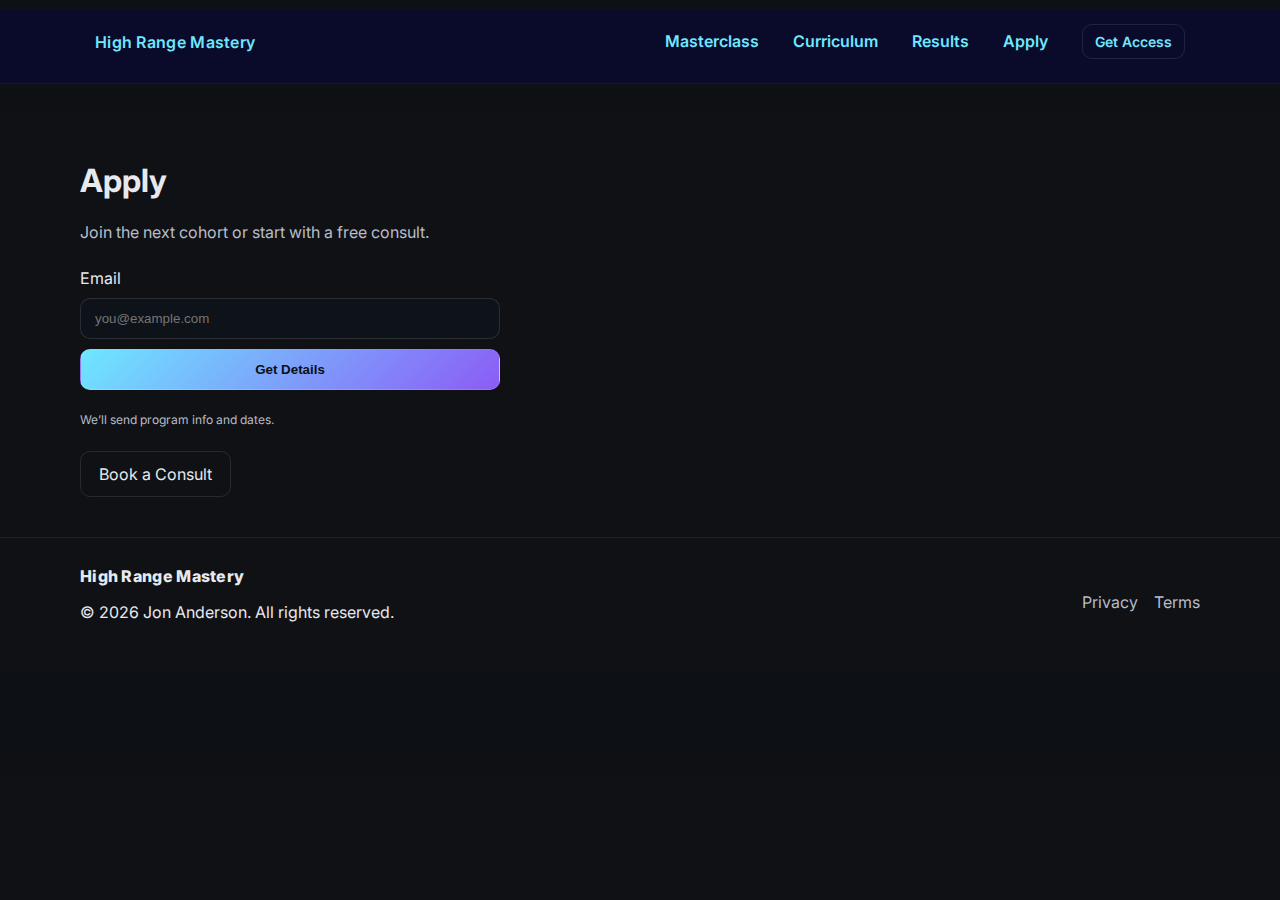
<file: apply.html>
<!DOCTYPE html>
<html lang="en">
<head>
  <title>Apply • High Range Mastery</title>
  <meta name="description" content="Join the next 6‑month cohort or book a free consult." />
  <meta charset="UTF-8" />
  <meta name="viewport" content="width=device-width, initial-scale=1" />
  <link rel="preconnect" href="https://fonts.googleapis.com">
  <link rel="preconnect" href="https://fonts.gstatic.com" crossorigin>
  <link href="https://fonts.googleapis.com/css2?family=Inter:wght@300;400;600;800&display=swap" rel="stylesheet">
  <link rel="stylesheet" href="styles.css" />
</head>
<body>
  <header class="site-header">
    <div class="container nav">
      <a class="brand" href="index.html">High Range Mastery</a>
      <nav>
        <a href="masterclass.html">Masterclass</a>
        <a href="curriculum.html">Curriculum</a>
        <a href="testimonials.html">Results</a>
        <a href="apply.html">Apply</a>
        <a class="btn small" href="apply.html#optin">Get Access</a>
      </nav>
    </div>
  </header>
  <section class="page-hero" id="optin">
    <div class="container">
      <h1>Apply</h1>
      <p class="sub">Join the next cohort or start with a free consult.</p>
      <form class="signup" onsubmit="return submitEmail(event)">
        <label for="email2">Email</label>
        <input id="email2" type="email" placeholder="you@example.com" required />
        <button class="btn primary" type="submit">Get Details</button>
        <p class="small">We’ll send program info and dates.</p>
      </form>
      <p style="margin-top:12px;"><a class="btn ghost" href="https://calendly.com/coast2coastcre/30min" target="_blank" rel="noopener">Book a Consult</a></p>
    </div>
  </section>
  <footer class="site-footer">
    <div class="container footer-grid">
      <div>
        <div class="brand">High Range Mastery</div>
        <p class="small">© <span id="year"></span> Jon Anderson. All rights reserved.</p>
      </div>
      <nav class="footer-nav">
        <a href="privacy.html">Privacy</a>
        <a href="terms.html">Terms</a>
      </nav>
    </div>
  </footer>
  <div class="modal" id="modal" aria-hidden="true" role="dialog">
    <div class="modal-backdrop" onclick="closeModal()"></div>
    <div class="modal-dialog" role="document" aria-modal="true">
      <button class="modal-close" aria-label="Close" onclick="closeModal()">×</button>
      <div id="modal-content" class="modal-content"></div>
    </div>
  </div>
  <script src="script.js"></script>
</body>
</html>
</file>
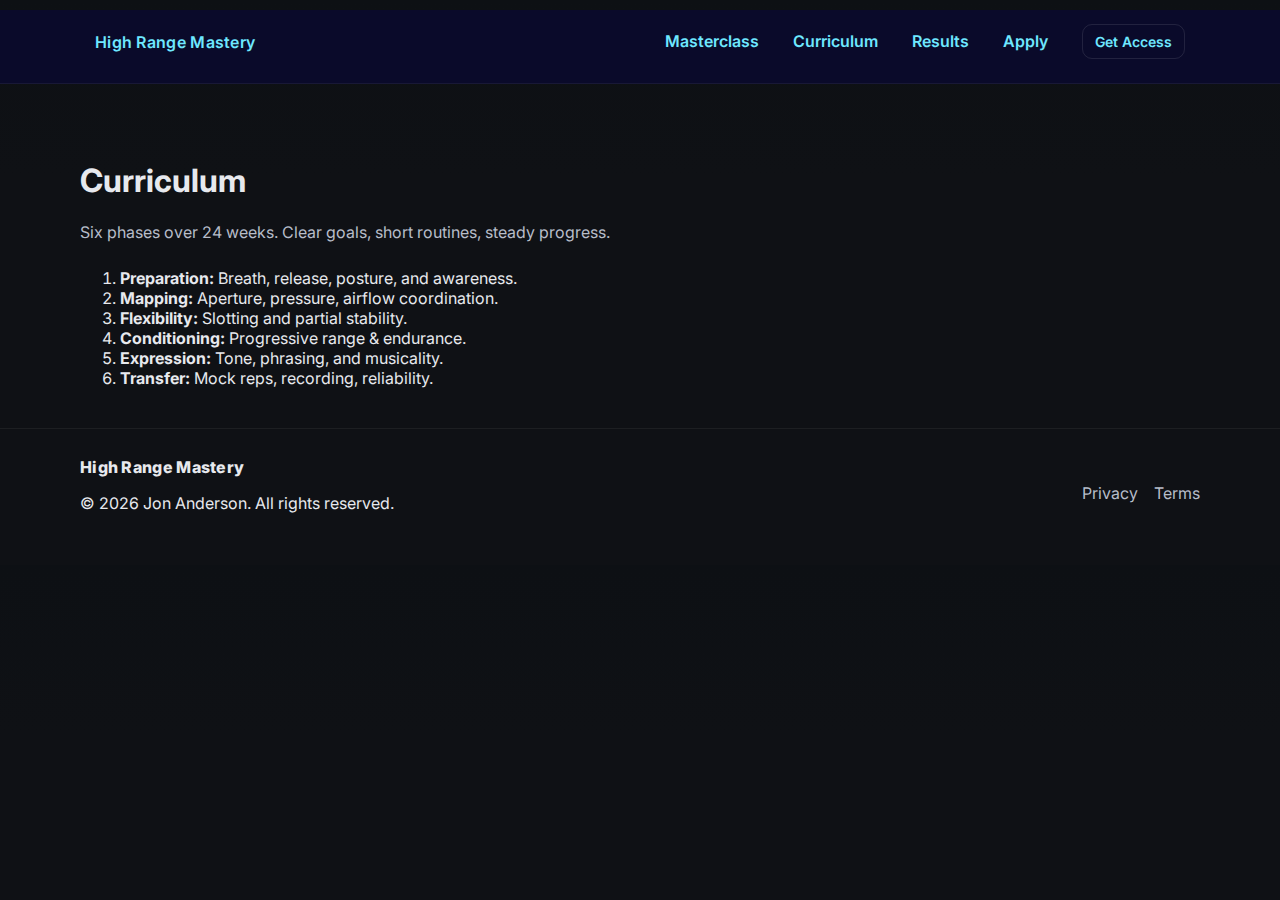
<file: curriculum.html>
<!DOCTYPE html>
<html lang="en">
<head>
  <title>Curriculum • High Range Mastery</title>
  <meta name="description" content="Six phases covering setup, embouchure efficiency, flexibility, range, and performance transfer." />
  <meta charset="UTF-8" />
  <meta name="viewport" content="width=device-width, initial-scale=1" />
  <link rel="preconnect" href="https://fonts.googleapis.com">
  <link rel="preconnect" href="https://fonts.gstatic.com" crossorigin>
  <link href="https://fonts.googleapis.com/css2?family=Inter:wght@300;400;600;800&display=swap" rel="stylesheet">
  <link rel="stylesheet" href="styles.css" />
</head>
<body>
  <header class="site-header">
    <div class="container nav">
      <a class="brand" href="index.html">High Range Mastery</a>
      <nav>
        <a href="masterclass.html">Masterclass</a>
        <a href="curriculum.html">Curriculum</a>
        <a href="testimonials.html">Results</a>
        <a href="apply.html">Apply</a>
        <a class="btn small" href="apply.html#optin">Get Access</a>
      </nav>
    </div>
  </header>
  <section class="page-hero">
    <div class="container">
      <h1>Curriculum</h1>
      <p class="sub">Six phases over 24 weeks. Clear goals, short routines, steady progress.</p>
      <ol class="curriculum">
        <li><strong>Preparation:</strong> Breath, release, posture, and awareness.</li>
        <li><strong>Mapping:</strong> Aperture, pressure, airflow coordination.</li>
        <li><strong>Flexibility:</strong> Slotting and partial stability.</li>
        <li><strong>Conditioning:</strong> Progressive range & endurance.</li>
        <li><strong>Expression:</strong> Tone, phrasing, and musicality.</li>
        <li><strong>Transfer:</strong> Mock reps, recording, reliability.</li>
      </ol>
    </div>
  </section>
  <footer class="site-footer">
    <div class="container footer-grid">
      <div>
        <div class="brand">High Range Mastery</div>
        <p class="small">© <span id="year"></span> Jon Anderson. All rights reserved.</p>
      </div>
      <nav class="footer-nav">
        <a href="privacy.html">Privacy</a>
        <a href="terms.html">Terms</a>
      </nav>
    </div>
  </footer>
  <div class="modal" id="modal" aria-hidden="true" role="dialog">
    <div class="modal-backdrop" onclick="closeModal()"></div>
    <div class="modal-dialog" role="document" aria-modal="true">
      <button class="modal-close" aria-label="Close" onclick="closeModal()">×</button>
      <div id="modal-content" class="modal-content"></div>
    </div>
  </div>
  <script src="script.js"></script>
</body>
</html>
</file>
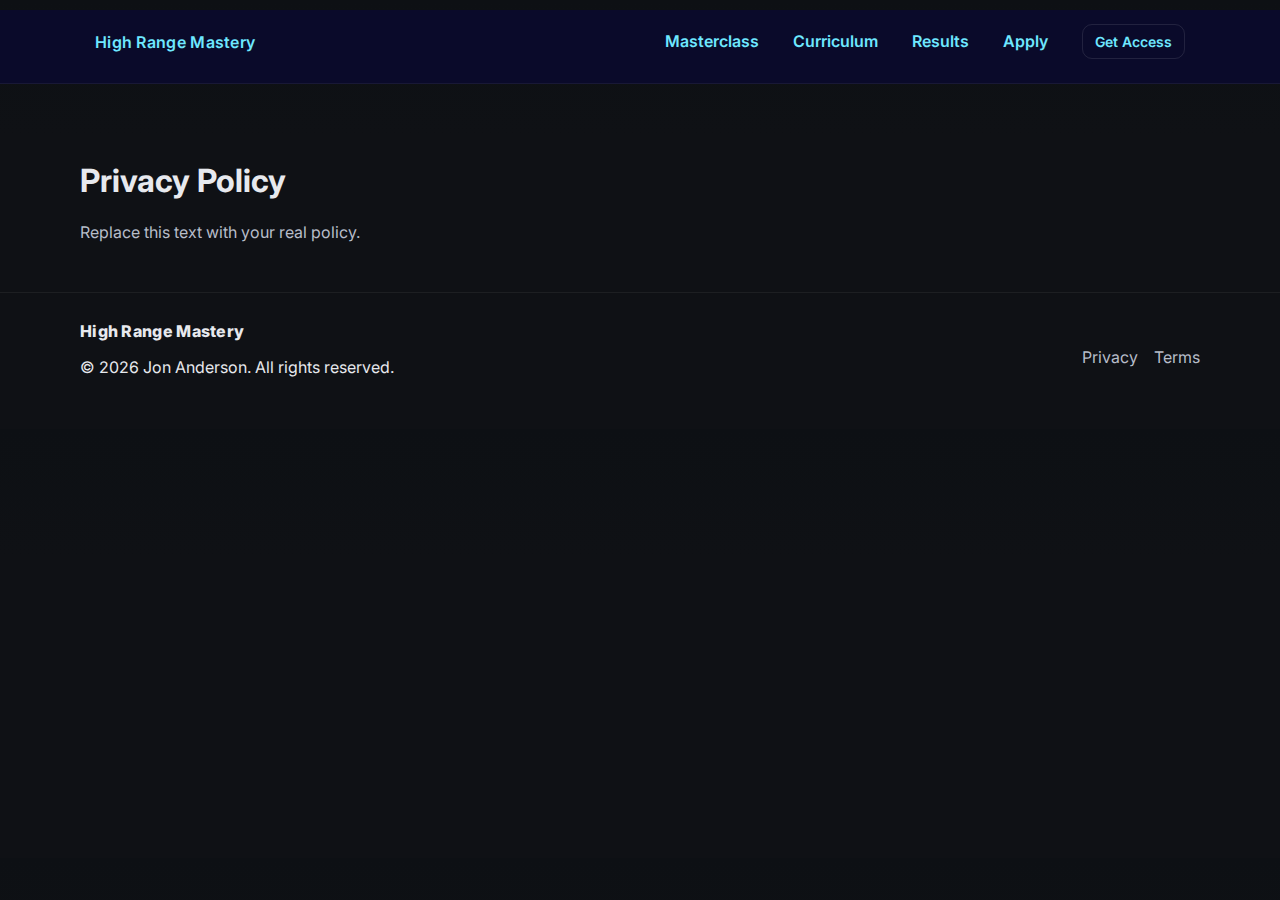
<file: privacy.html>
<!DOCTYPE html>
<html lang="en">
<head>
  <title>Privacy • High Range Mastery</title>
  <meta name="description" content="Privacy policy placeholder." />
  <meta charset="UTF-8" />
  <meta name="viewport" content="width=device-width, initial-scale=1" />
  <link rel="preconnect" href="https://fonts.googleapis.com">
  <link rel="preconnect" href="https://fonts.gstatic.com" crossorigin>
  <link href="https://fonts.googleapis.com/css2?family=Inter:wght@300;400;600;800&display=swap" rel="stylesheet">
  <link rel="stylesheet" href="styles.css" />
</head>
<body>
  <header class="site-header">
    <div class="container nav">
      <a class="brand" href="index.html">High Range Mastery</a>
      <nav>
        <a href="masterclass.html">Masterclass</a>
        <a href="curriculum.html">Curriculum</a>
        <a href="testimonials.html">Results</a>
        <a href="apply.html">Apply</a>
        <a class="btn small" href="apply.html#optin">Get Access</a>
      </nav>
    </div>
  </header>
  <section class="page-hero">
    <div class="container">
      <h1>Privacy Policy</h1>
      <p class="sub">Replace this text with your real policy.</p>
    </div>
  </section>
  <footer class="site-footer">
    <div class="container footer-grid">
      <div>
        <div class="brand">High Range Mastery</div>
        <p class="small">© <span id="year"></span> Jon Anderson. All rights reserved.</p>
      </div>
      <nav class="footer-nav">
        <a href="privacy.html">Privacy</a>
        <a href="terms.html">Terms</a>
      </nav>
    </div>
  </footer>
  <div class="modal" id="modal" aria-hidden="true" role="dialog">
    <div class="modal-backdrop" onclick="closeModal()"></div>
    <div class="modal-dialog" role="document" aria-modal="true">
      <button class="modal-close" aria-label="Close" onclick="closeModal()">×</button>
      <div id="modal-content" class="modal-content"></div>
    </div>
  </div>
  <script src="script.js"></script>
</body>
</html>
</file>
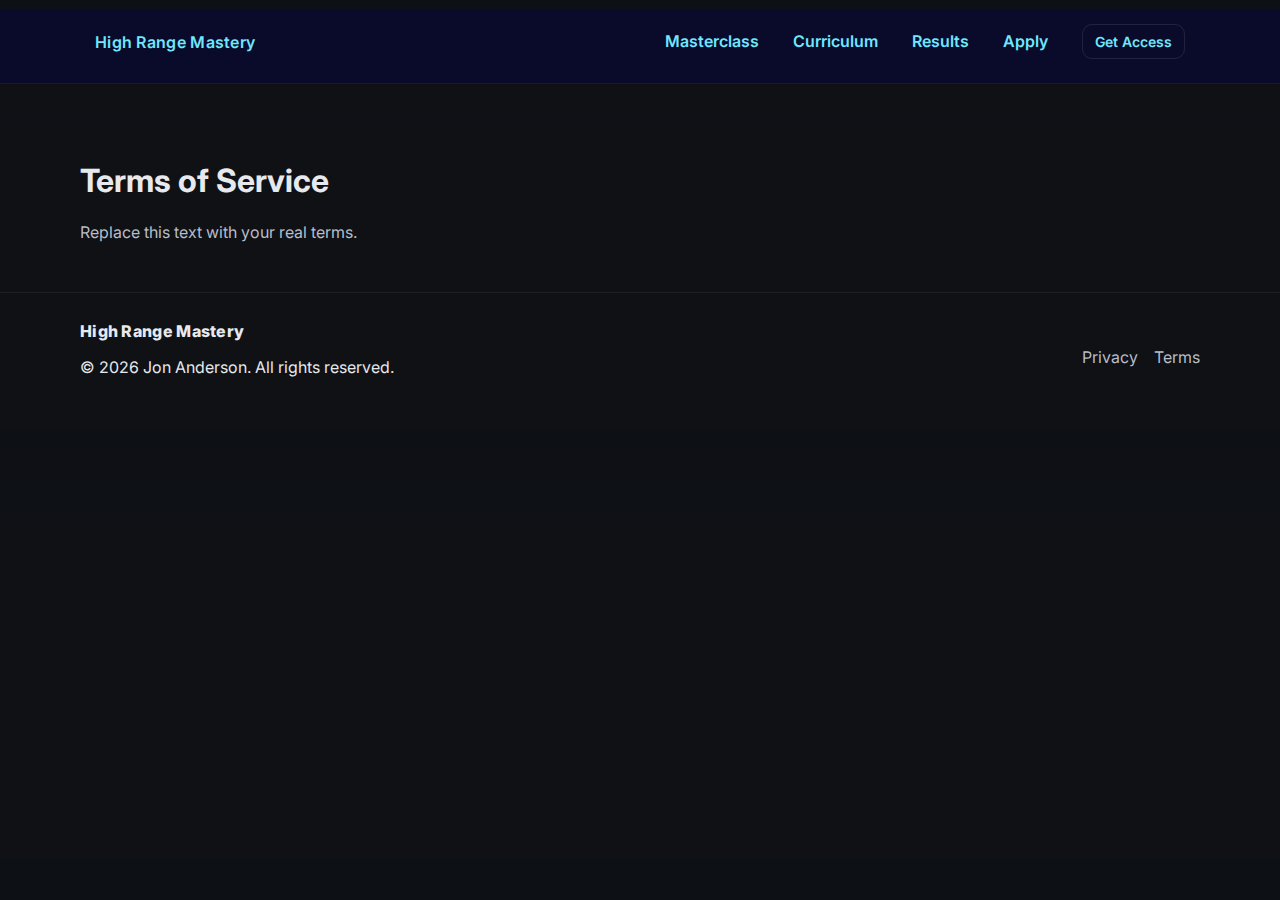
<file: terms.html>
<!DOCTYPE html>
<html lang="en">
<head>
  <title>Terms • High Range Mastery</title>
  <meta name="description" content="Terms of service placeholder." />
  <meta charset="UTF-8" />
  <meta name="viewport" content="width=device-width, initial-scale=1" />
  <link rel="preconnect" href="https://fonts.googleapis.com">
  <link rel="preconnect" href="https://fonts.gstatic.com" crossorigin>
  <link href="https://fonts.googleapis.com/css2?family=Inter:wght@300;400;600;800&display=swap" rel="stylesheet">
  <link rel="stylesheet" href="styles.css" />
</head>
<body>
  <header class="site-header">
    <div class="container nav">
      <a class="brand" href="index.html">High Range Mastery</a>
      <nav>
        <a href="masterclass.html">Masterclass</a>
        <a href="curriculum.html">Curriculum</a>
        <a href="testimonials.html">Results</a>
        <a href="apply.html">Apply</a>
        <a class="btn small" href="apply.html#optin">Get Access</a>
      </nav>
    </div>
  </header>
  <section class="page-hero">
    <div class="container">
      <h1>Terms of Service</h1>
      <p class="sub">Replace this text with your real terms.</p>
    </div>
  </section>
  <footer class="site-footer">
    <div class="container footer-grid">
      <div>
        <div class="brand">High Range Mastery</div>
        <p class="small">© <span id="year"></span> Jon Anderson. All rights reserved.</p>
      </div>
      <nav class="footer-nav">
        <a href="privacy.html">Privacy</a>
        <a href="terms.html">Terms</a>
      </nav>
    </div>
  </footer>
  <div class="modal" id="modal" aria-hidden="true" role="dialog">
    <div class="modal-backdrop" onclick="closeModal()"></div>
    <div class="modal-dialog" role="document" aria-modal="true">
      <button class="modal-close" aria-label="Close" onclick="closeModal()">×</button>
      <div id="modal-content" class="modal-content"></div>
    </div>
  </div>
  <script src="script.js"></script>
</body>
</html>
</file>
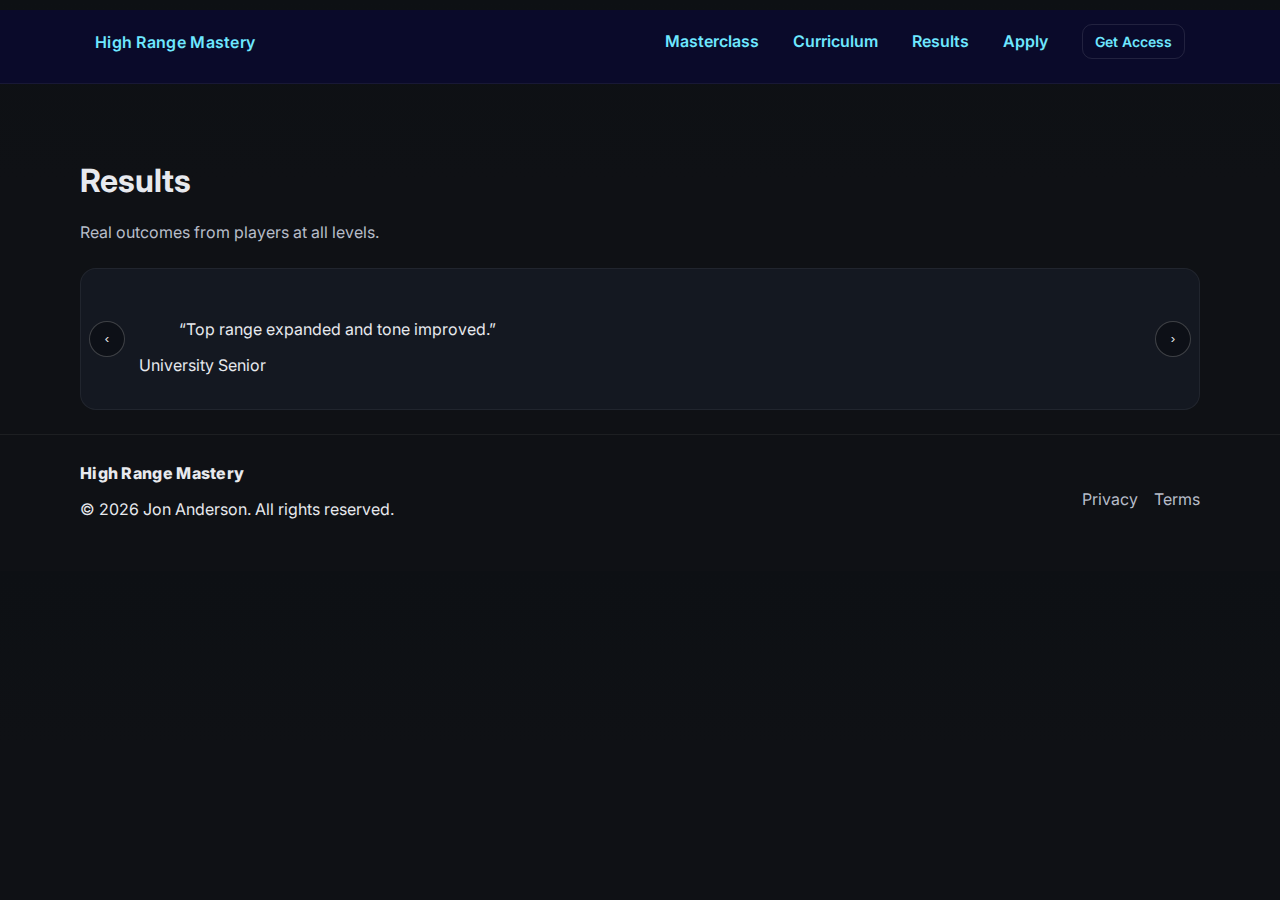
<file: testimonials.html>
<!DOCTYPE html>
<html lang="en">
<head>
  <title>Results • High Range Mastery</title>
  <meta name="description" content="Student outcomes and testimonials." />
  <meta charset="UTF-8" />
  <meta name="viewport" content="width=device-width, initial-scale=1" />
  <link rel="preconnect" href="https://fonts.googleapis.com">
  <link rel="preconnect" href="https://fonts.gstatic.com" crossorigin>
  <link href="https://fonts.googleapis.com/css2?family=Inter:wght@300;400;600;800&display=swap" rel="stylesheet">
  <link rel="stylesheet" href="styles.css" />
</head>
<body>
  <header class="site-header">
    <div class="container nav">
      <a class="brand" href="index.html">High Range Mastery</a>
      <nav>
        <a href="masterclass.html">Masterclass</a>
        <a href="curriculum.html">Curriculum</a>
        <a href="testimonials.html">Results</a>
        <a href="apply.html">Apply</a>
        <a class="btn small" href="apply.html#optin">Get Access</a>
      </nav>
    </div>
  </header>
  <section class="page-hero">
    <div class="container">
      <h1>Results</h1>
      <p class="sub">Real outcomes from players at all levels.</p>
      <div class="slider" data-slider>
        <div class="slides">
          <figure class="slide"><blockquote>“Top range expanded and tone improved.”</blockquote><figcaption>University Senior</figcaption></figure>
          <figure class="slide"><blockquote>“Short routines fit my schedule.”</blockquote><figcaption>Working Parent</figcaption></figure>
          <figure class="slide"><blockquote>“Band director noticed fast progress.”</blockquote><figcaption>High School Player</figcaption></figure>
        </div>
        <button class="prev" aria-label="Previous" onclick="sliderPrev(this)">‹</button>
        <button class="next" aria-label="Next" onclick="sliderNext(this)">›</button>
      </div>
    </div>
  </section>
  <footer class="site-footer">
    <div class="container footer-grid">
      <div>
        <div class="brand">High Range Mastery</div>
        <p class="small">© <span id="year"></span> Jon Anderson. All rights reserved.</p>
      </div>
      <nav class="footer-nav">
        <a href="privacy.html">Privacy</a>
        <a href="terms.html">Terms</a>
      </nav>
    </div>
  </footer>
  <div class="modal" id="modal" aria-hidden="true" role="dialog">
    <div class="modal-backdrop" onclick="closeModal()"></div>
    <div class="modal-dialog" role="document" aria-modal="true">
      <button class="modal-close" aria-label="Close" onclick="closeModal()">×</button>
      <div id="modal-content" class="modal-content"></div>
    </div>
  </div>
  <script src="script.js"></script>
</body>
</html>
</file>
<file: styles.css>
*{box-sizing:border-box} :root{--bg:#0f1115;--card:#141821;--text:#e7e9ee;--muted:#b7bdc9;--brand:#6ee7ff;--brand2:#8b5cf6}
html,body{margin:0;padding:0;font-family:Inter,system-ui,-apple-system,Segoe UI,Roboto,Arial,sans-serif;color:var(--text);background:linear-gradient(180deg,#0d1014,#0f1115 30%)}
.container{width:min(1120px,92vw);margin:0 auto}
a{text-decoration:none;color:var(--brand)}
.btn{display:inline-block;padding:12px 18px;border-radius:10px;border:1px solid rgba(255,255,255,.1)}
.btn.primary{background:linear-gradient(135deg,var(--brand),var(--brand2));color:#081018;font-weight:700}
.btn.ghost{background:transparent;color:var(--text)}
.btn.small{padding:8px 12px;font-size:14px}
.lead{font-size:1.125rem;color:var(--muted)}
.site-header{position:sticky;top:0;backdrop-filter:blur(10px);background:rgba(15,17,21,.6);border-bottom:1px solid rgba(255,255,255,.06);z-index:10}
.site-header .nav{display:flex;align-items:center;justify-content:space-between;padding:14px 0}
.brand{font-weight:800;letter-spacing:.3px}
.hero{padding:72px 0 28px}
.hero-grid{display:grid;grid-template-columns:1.1fr .9fr;gap:28px;align-items:center}
.hero h1{font-size:clamp(32px,6vw,56px);margin:0 0 12px}
.hero .cta-row{margin-top:16px;display:flex;gap:12px;flex-wrap:wrap}
.hero .trust{margin-top:14px;color:var(--muted);font-size:14px}
.hero-media .video-card{position:relative;background:var(--card);border:1px solid rgba(255,255,255,.06);border-radius:16px;overflow:hidden}
.hero-media img{width:100%;height:auto;display:block;opacity:.9}
.play{position:absolute;bottom:12px;right:12px;border:none;background:linear-gradient(135deg,var(--brand),var(--brand2));color:#081018;padding:10px 14px;border-radius:999px;cursor:pointer;font-weight:800}
.page-hero{padding:56px 0 24px}
.ribbons{padding:16px 0 8px}
.ribbons-grid{display:grid;grid-template-columns:repeat(4,1fr);gap:12px}
.ribbon{background:var(--card);border:1px solid rgba(255,255,255,.06);padding:10px 12px;border-radius:12px;text-align:center;font-size:14px;color:var(--muted)}
.learn,.program,.proof,.faq,.apply{padding:56px 0}
h2{font-size:clamp(24px,4vw,36px);margin:0 0 10px}
.sub{color:var(--muted);margin-bottom:26px}
.cards{display:grid;grid-template-columns:repeat(3,1fr);gap:14px}
.card{background:var(--card);border:1px solid rgba(255,255,255,.06);border-radius:16px;padding:18px}
.timeline{display:grid;gap:14px;margin-top:16px}
.step{display:flex;gap:14px;align-items:flex-start;background:var(--card);border:1px solid rgba(255,255,255,.06);border-radius:16px;padding:16px}
.step-num{width:36px;height:36px;border-radius:999px;background:linear-gradient(135deg,var(--brand),var(--brand2));color:#081018;display:flex;align-items:center;justify-content:center;font-weight:800;margin-top:2px}
.slider{position:relative;background:var(--card);border:1px solid rgba(255,255,255,.06);border-radius:16px;padding:18px;overflow:hidden}
.slides{display:flex;transition:transform .4s ease}
.slide{min-width:100%;padding-right:12px}
.prev,.next{position:absolute;top:50%;transform:translateY(-50%);background:rgba(0,0,0,.3);border:1px solid rgba(255,255,255,.2);color:var(--text);width:36px;height:36px;border-radius:999px;cursor:pointer}
.prev{left:8px}.next{right:8px}
.apply-grid{display:grid;grid-template-columns:1.1fr .9fr;gap:14px;align-items:start}
.apply-card{background:var(--card);border:1px solid rgba(255,255,255,.06);border-radius:16px;padding:18px}
.signup{display:grid;gap:10px;max-width:420px}
.signup input{width:100%;padding:12px 14px;border-radius:10px;border:1px solid rgba(255,255,255,.12);background:#0e1219;color:var(--text)}
.signup .small{color:var(--muted);font-size:12px}
.site-footer{padding:28px 0 36px;border-top:1px solid rgba(255,255,255,.06)}
.footer-grid{display:flex;align-items:center;justify-content:space-between;gap:14px;flex-wrap:wrap}
.footer-nav a{margin-left:12px;color:var(--muted)}
.modal{position:fixed;inset:0;display:none}
.modal[aria-hidden="false"]{display:block}
.modal-backdrop{position:absolute;inset:0;background:rgba(0,0,0,.6)}
.modal-dialog{position:relative;width:min(720px,92vw);margin:6vh auto;background:var(--card);border:1px solid rgba(255,255,255,.06);border-radius:16px;padding:18px}
.modal-close{position:absolute;top:10px;right:10px;background:transparent;border:none;color:var(--text);font-size:22px;cursor:pointer}
@media(max-width:900px){.hero-grid,.apply-grid{grid-template-columns:1fr}.cards{grid-template-columns:1fr}.ribbons-grid{grid-template-columns:repeat(2,1fr)}}

/* Centered logo styling */
.logo-container {
  text-align: center;
  padding: 20px 0;
}

.site-logo {
  max-height: 120px;  /* adjust size here */
  width: auto;
}

.site-header {
  background-color: #0a0a2a; /* match High Range Magic dark navy */
  padding-bottom: 10px;
}

.nav {
  text-align: center;
  margin-top: 10px;
}

.nav a {
  margin: 0 15px;
  font-weight: 600;
  text-decoration: none;
}

/* Header logo sizing & centering */
.logo-container {
  text-align: center;
  padding: 16px 0;
}

.site-header .site-logo {
  max-height: 110px;      /* adjust size here */
  width: auto !important; /* defeat any global width:100% */
  height: auto;
  display: inline-block;
}

/* optional: slightly larger on desktop */
@media (min-width: 992px) {
  .site-header .site-logo { max-height: 130px; }
}
</file>
